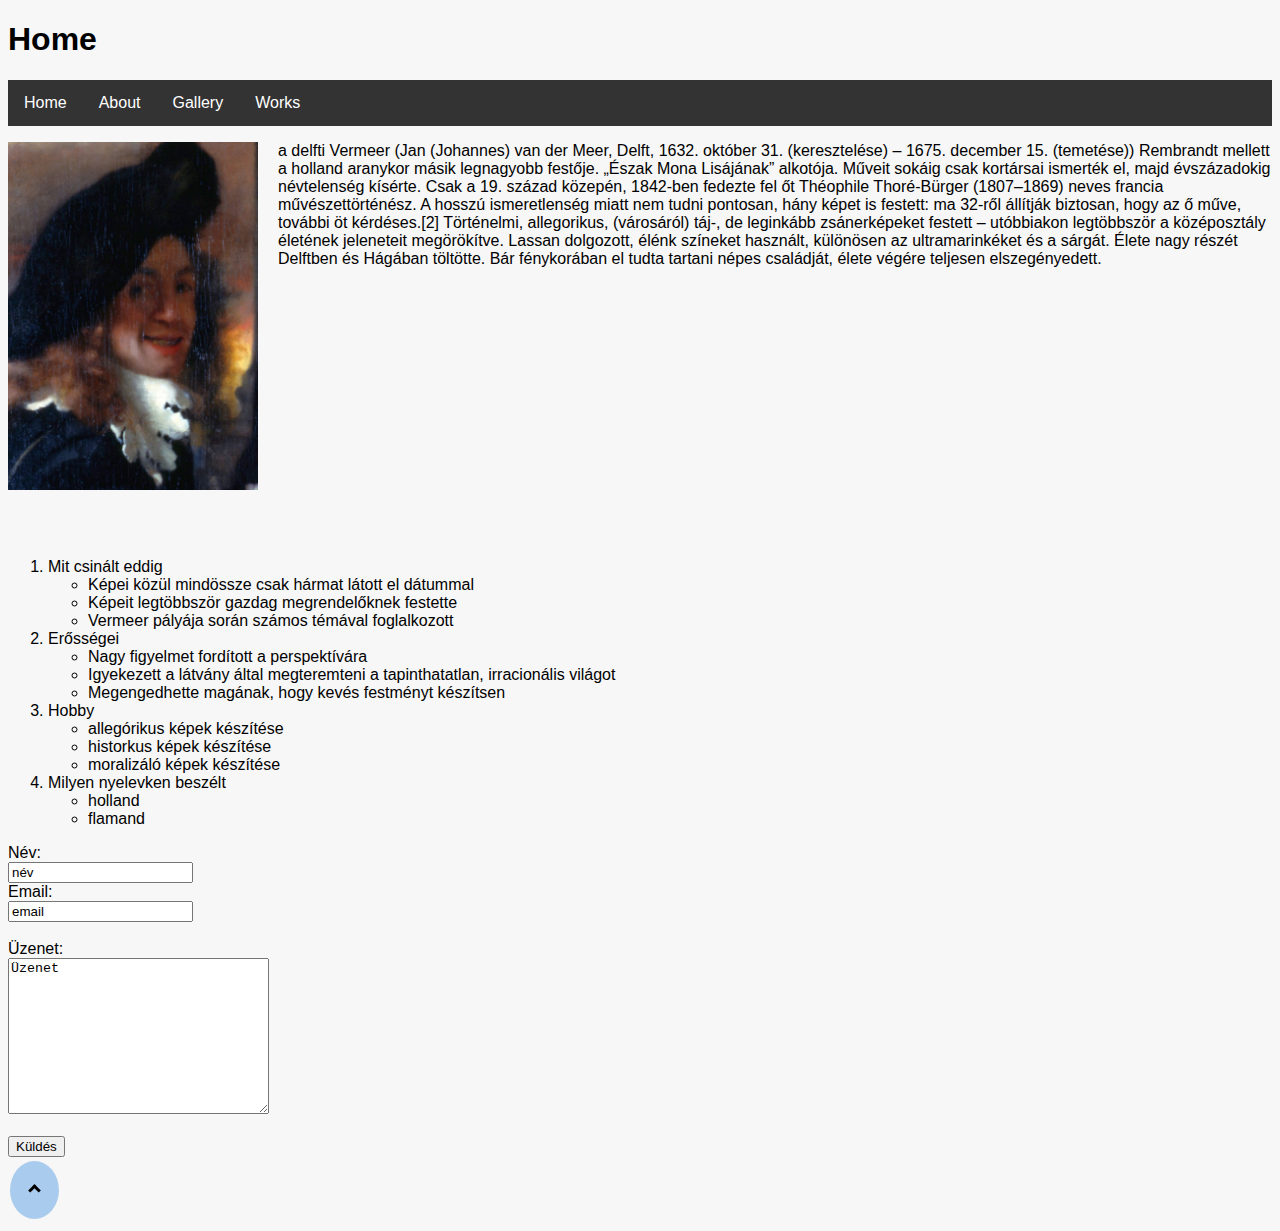
<file: about.html>
<!DOCTYPE html>
<html lang="en">

<head>
    <meta charset="UTF-8">
    <meta name="viewport" content="width=device-width, initial-scale=1.0">
    <title>ABout</title>
    <link rel="stylesheet" href="/assets/css/style.css">
</head>

<body>

    <header>
        <h1 style="text-align:left;">Home</h1>
    </header>
    <nav id="nav">
        <ul class="na">
            <li class="n"><a href="/index.html">Home</a></li>
            <li class="n"><a href="/about.html">About</a></li>
            <li class="n"><a href="/gallery.html">Gallery</a></li>
            <li class="n"><a href="/works.html">Works</a></li>
        </ul>
    </nav>
    <main>
        <section class="about-sec">
            <img class="about-img" src="/assets/image/Cropped_version_of_Jan_Vermeer_van_Delft_002.jpg"
                alt="Jan Vermeer" width="250px">
            <p>a delfti Vermeer (Jan (Johannes) van der Meer, Delft, 1632. október 31. (keresztelése) – 1675. december
                15. (temetése)) Rembrandt mellett a holland aranykor másik legnagyobb festője. „Észak Mona Lisájának”
                alkotója. Műveit sokáig csak kortársai ismerték el, majd évszázadokig névtelenség kísérte. Csak a 19.
                század közepén, 1842-ben fedezte fel őt Théophile Thoré-Bürger (1807–1869) neves francia
                művészettörténész. A hosszú ismeretlenség miatt nem tudni pontosan, hány képet is festett: ma 32-ről
                állítják biztosan, hogy az ő műve, további öt kérdéses.[2] Történelmi, allegorikus, (városáról) táj-, de
                leginkább zsánerképeket festett – utóbbiakon legtöbbször a középosztály életének jeleneteit megörökítve.
                Lassan dolgozott, élénk színeket használt, különösen az ultramarinkéket és a sárgát. Élete nagy részét
                Delftben és Hágában töltötte. Bár fénykorában el tudta tartani népes családját, élete végére teljesen
                elszegényedett.</p>
        </section>
        <section>
            <ol class="about">
                <li>Mit csinált eddig</li>
                <ul>
                    <li>Képei közül mindössze csak hármat látott el dátummal</li>
                    <li>Képeit legtöbbször gazdag megrendelőknek festette</li>
                    <li>Vermeer pályája során számos témával foglalkozott</li>
                </ul>
                <li>Erősségei</li>
                <ul>
                    <li>Nagy figyelmet fordított a perspektívára</li>
                    <li>Igyekezett a látvány által megteremteni a tapinthatatlan, irracionális világot</li>
                    <li>Megengedhette magának, hogy kevés festményt készítsen</li>
                </ul>
                <li>Hobby</li>
                <ul>
                    <li>allegórikus képek készítése</li>
                    <li>historkus képek készítése</li>
                    <li>moralizáló képek készítése</li>
                </ul>
                <li>Milyen nyelevken beszélt</li>
                <ul>
                    <li>holland</li>
                    <li>flamand</li>
                </ul>
            </ol>
        </section>
        <section>
            <form action="/action_page.php">
                <label for="name">Név:</label><br>
                <input type="text" id="name" name="name" value="név" minlength="5"><br>
                <label for="email">Email:</label><br>
                <input type="email" id="email" name="email" value="email"><br><br>
                <label for="message">Üzenet:</label><br>
                <textarea name="message" rows="10" cols="30" pattern="[A-Za-z0-9]" pattern=".{20,}"
                    required>Üzenet</textarea><br><br>
                <input type="submit" value="Küldés">
            </form>
        </section>
    </main>
    <footer>
        <button class="goup"><a href="#nav"><i class="arrow up"></i></a></button>
    </footer>

</body>

</html>
</file>
<file: assets/css/style.css>
body {
    font-size: medium;
    font-family: Arial, Helvetica, sans-serif;
    background-color: #f7f7f7;
}
/* go up arrow */
.goup {display: block;
    border-radius: 50%;
    background-color: #a9ccee;
    border: none;
    color: rgb(71, 87, 100);
    padding: 20px;
    text-align: center;
    text-decoration: none;
    display: inline-block;
    font-size: 16px;
    margin: 4px 2px;}

.arrow {
    border: solid black;
    border-width: 0 3px 3px 0;
    display: inline-block;
    padding: 3px;
}

.up {
  transform: rotate(-135deg);
  -webkit-transform: rotate(-135deg);
}

/* NAV */
ul.na {
    list-style-type: none;
    margin: 0;
    padding: 0;
    overflow: hidden;
    background-color: #333;
  }
  
li.n {
    float: left;
  }
  
 li.n a {
    display: block;
    color: white;
    text-align: center;
    padding: 14px 16px;
    text-decoration: none;
  }
  
 li.n a:hover {
    background-color: #111;
  }



/* MAIN */

/* images */
.img-wrapper {
    display: flex;
}
.image {
    flex: 50%;
  padding: 5px;
}


/* 3 text */
.box {
    display: inline-block;
    min-width: 350px;
    min-height: 40px;
    font-size: 16px;
    line-height: 40px;
    background-color: beige;
    vertical-align: -webkit-baseline-middle;
    text-align: center;
    
}
.text {
    font-size: 2rem;
}




/* WORKS */

.works-wrapper {
    width: 80%;
    background-color: grey;
    
}

.works {
    display: inline-block;
    
    
}
li.works:first-child {
    padding-right: 25px;
}

/* GALLERY*/



div.gallery {
    margin: 5px;
    border: 1px solid #ccc;
    float: left;
    width: 180px;
    
  }
  
  div.gallery:hover {
    border: 1px solid #777;
  }
  
  div.gallery img {
    width: 100%;
    height: auto;
  }
  
  div.desc {
    padding: 15px;
    text-align: center;
  }
  @media only screen and (min-width: 1150px) {
    div.gallery {
        
        width: 300px;
    }
}
@media only screen and (max-width: 600px) {
    div.gallery {
        
        width: 95%;
    }
}


/*ABOUT*/
.about-img {
    float: left;
    padding-right: 20px;
padding-bottom: 20px;}
.about-sec {
    min-height: 400px;
}
</file>
